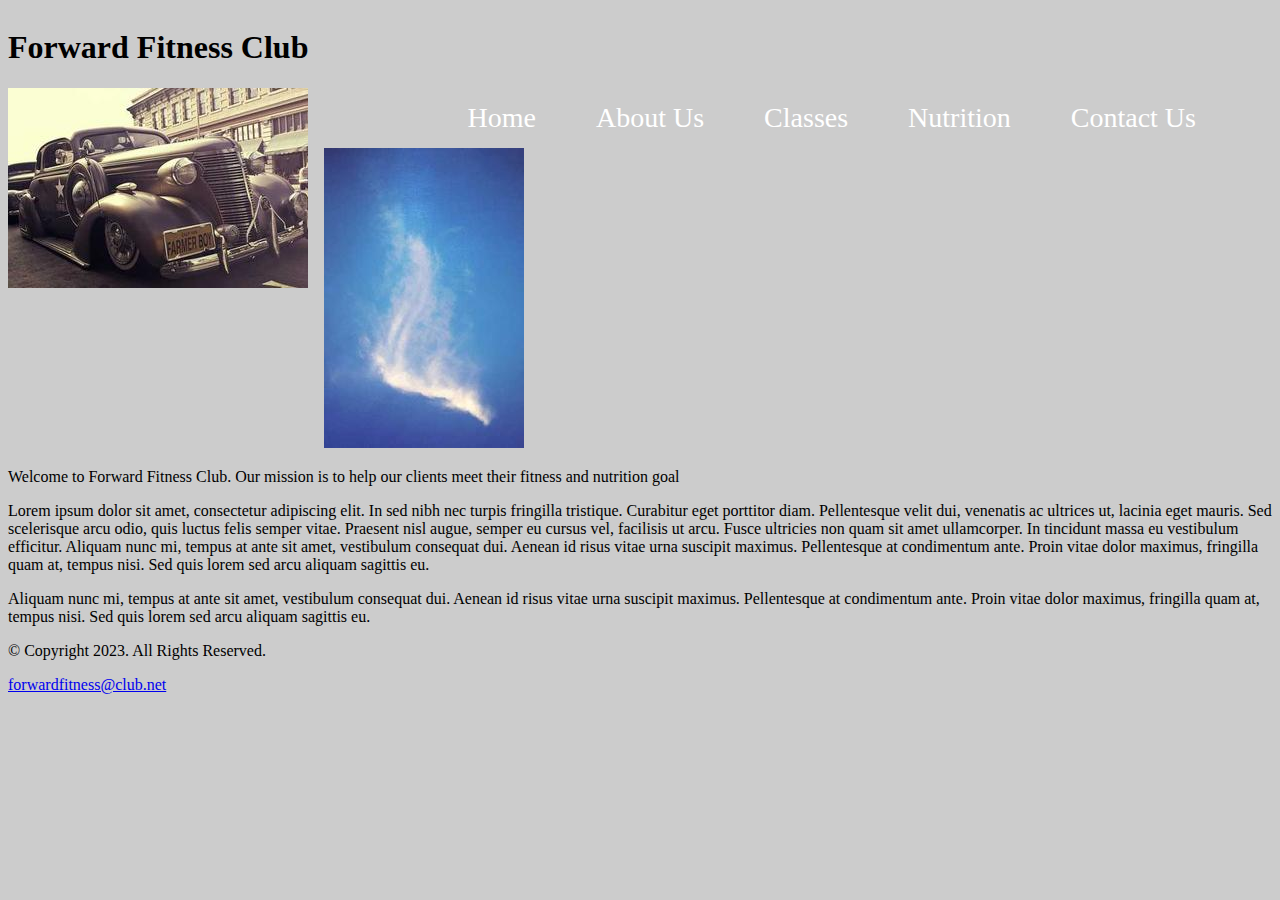
<file: index.html>
<!DOCTYPE html>
<!-- Created by Eko Hadi Permana
Date: Nov 3, 2023-->
<html lang="en">
<head>
    <meta charset="UTF-8">
    <meta name="viewport" content="width=device-width, initial-scale=1.0">
    <title>Forward Fitness Club</title>
    <link rel="stylesheet" href="css/styles.css">
</head>
<body>
    <div id="container">
    
        <header>
            <h1>Forward Fitness Club</h1>
            <a href="index.html"><img src="images/ff_logo.jpg" alt="the logo"></a>
        </header>

        <nav>
            <ul>
                <li><a href="index.html">Home</a></li>
                <li><a href="about.html">About Us</a></li>
                <li><a href="classes.html">Classes</a></li>
                <li><a href="nutrition.html">Nutrition</a></li>
                <li><a href="contact.html">Contact Us</a></li>
            </ul>
        </nav>

        <div id="Hero image">
            <img src="images/pp_weight.jpg" alt="hero image">
        </div>
        <main>
            <p>Welcome to Forward Fitness Club. Our mission is to help our
                clients meet their fitness and nutrition goal
            </p>
            <p>Lorem ipsum dolor sit amet, consectetur adipiscing elit. In sed nibh nec turpis fringilla tristique. Curabitur eget porttitor diam. Pellentesque velit dui, venenatis ac ultrices ut, lacinia eget mauris. Sed scelerisque arcu odio, quis luctus felis semper vitae. Praesent nisl augue, semper eu cursus vel, facilisis ut arcu. Fusce ultricies non quam sit amet ullamcorper. In tincidunt massa eu vestibulum efficitur. Aliquam nunc mi, tempus at ante sit amet, vestibulum consequat dui. Aenean id risus vitae urna suscipit maximus. Pellentesque at condimentum ante. Proin vitae dolor maximus, fringilla quam at, tempus nisi. Sed quis lorem sed arcu aliquam sagittis eu.</p>
            <p>Aliquam nunc mi, tempus at ante sit amet, vestibulum consequat dui. Aenean id risus vitae urna suscipit maximus. Pellentesque at condimentum ante. Proin vitae dolor maximus, fringilla quam at, tempus nisi. Sed quis lorem sed arcu aliquam sagittis eu.</p>
        </main>

        <footer>
            <p>&copy; Copyright 2023. All Rights Reserved.</p>
            <p><a href="mailto:forwardfitness@club.net">forwardfitness@club.net</a></p>
        </footer>
    </div>
</body>
</html>
</file>
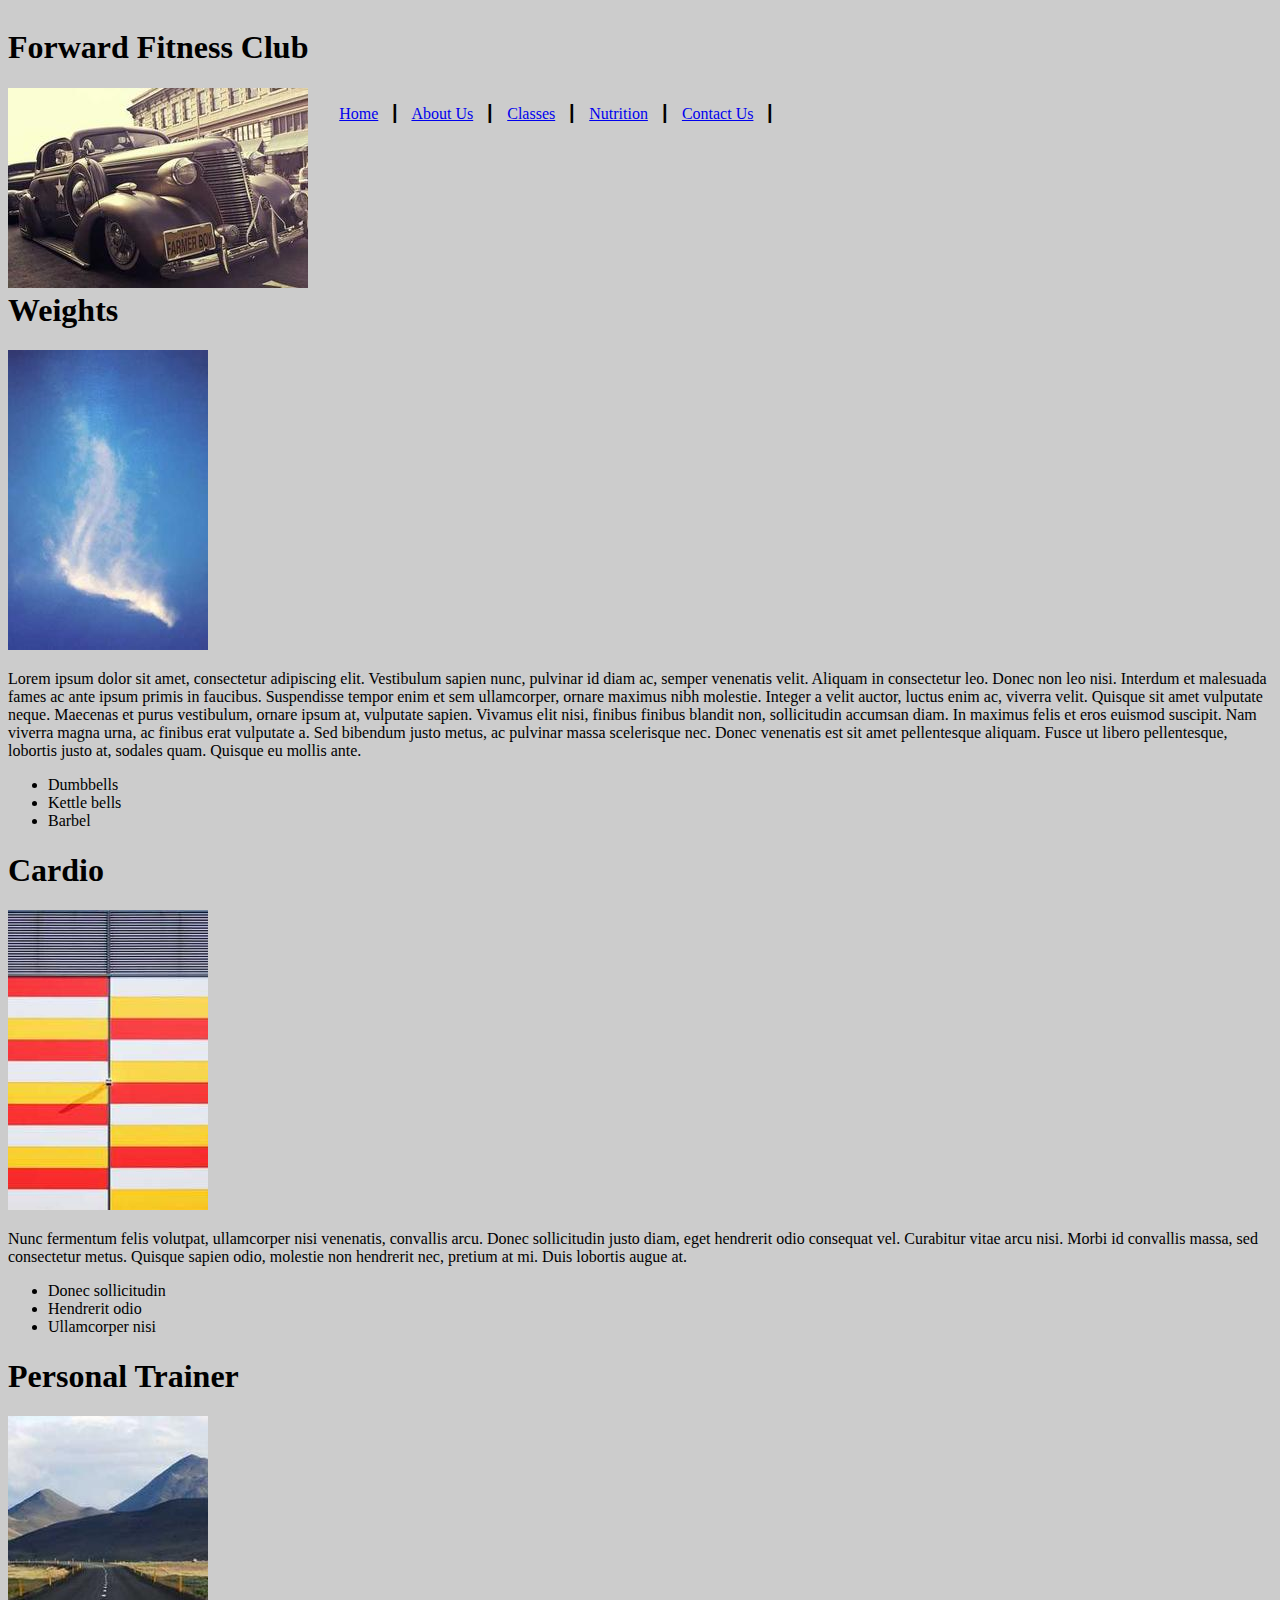
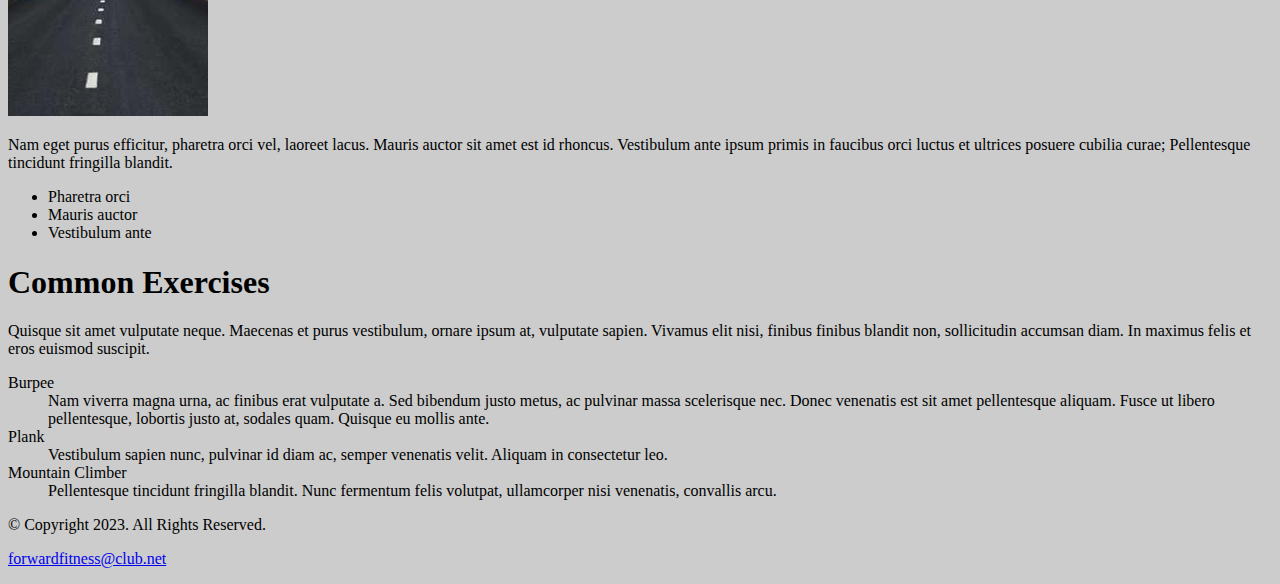
<file: about.html>
<!DOCTYPE html>
<!-- Created by Eko Hadi Permana
Date: Nov 3, 2023-->
<html lang="en">
<head>
    <meta charset="UTF-8">
    <meta name="viewport" content="width=device-width, initial-scale=1.0">
    <title>Forward Fitness Club</title>
    <link rel="stylesheet" href="css/styles.css">
</head>
<body>
    <div id="container">
    
        <header>
            <h1>Forward Fitness Club</h1>
            <a href="index.html"><img src="images/ff_logo.jpg" alt="the logo"></a>
            
        </header>

        <nav>
            <p><a href="index.html">Home</a> &nbsp; &#9475; &nbsp;
                <a href="about.html">About Us</a> &nbsp; &#9475; &nbsp;
                <a href="classes.html">Classes</a> &nbsp; &#9475; &nbsp;
                <a href="nutrition.html">Nutrition</a> &nbsp; &#9475; &nbsp;
                <a href="contact.html">Contact Us</a> &nbsp; &#9475; &nbsp;
            </p>
        </nav>

        <main>
            <div id="weights">
                <h1>Weights</h1>
                <img src="images/pp_weight.jpg" alt="people working out with 
                weight">
                <p>Lorem ipsum dolor sit amet, consectetur adipiscing elit. Vestibulum sapien nunc, pulvinar id diam ac, semper venenatis velit. Aliquam in consectetur leo. Donec non leo nisi. Interdum et malesuada fames ac ante ipsum primis in faucibus. Suspendisse tempor enim et sem ullamcorper, ornare maximus nibh molestie. Integer a velit auctor, luctus enim ac, viverra velit. Quisque sit amet vulputate neque. Maecenas et purus vestibulum, ornare ipsum at, vulputate sapien. Vivamus elit nisi, finibus finibus blandit non, sollicitudin accumsan diam. In maximus felis et eros euismod suscipit. Nam viverra magna urna, ac finibus erat vulputate a. Sed bibendum justo metus, ac pulvinar massa scelerisque nec. Donec venenatis est sit amet pellentesque aliquam. Fusce ut libero pellentesque, lobortis justo at, sodales quam. Quisque eu mollis ante.</p>
                <ul>
                    <li>Dumbbells</li>
                    <li>Kettle bells</li>
                    <li>Barbel</li>
                </ul>
            </div>
            <div id="cardio">
                <h1>Cardio</h1>
                <img src="images/trainer.jpg" alt="cardio">
                <p>Nunc fermentum felis volutpat, ullamcorper nisi venenatis, convallis arcu. Donec sollicitudin justo diam, eget hendrerit odio consequat vel. Curabitur vitae arcu nisi. Morbi id convallis massa, sed consectetur metus. Quisque sapien odio, molestie non hendrerit nec, pretium at mi. Duis lobortis augue at.</p>
                <ul>
                    <li>Donec sollicitudin</li>
                    <li>Hendrerit odio</li>
                    <li>Ullamcorper nisi</li>
                </ul>
            </div>
            <div id="training">
                <h1>Personal Trainer</h1>
                <img src="images/workout_machine.jpg" alt="workout machine">
                <p>Nam eget purus efficitur, pharetra orci vel, laoreet lacus. Mauris auctor sit amet est id rhoncus. Vestibulum ante ipsum primis in faucibus orci luctus et ultrices posuere cubilia curae; Pellentesque tincidunt fringilla blandit.</p>
                <ul>
                    <li>Pharetra orci</li>
                    <li>Mauris auctor</li>
                    <li>Vestibulum ante</li>
                </ul>
            </div>
            <div id="exercises">
                <h1>Common Exercises</h1>
                <p>Quisque sit amet vulputate neque. Maecenas et purus vestibulum, ornare ipsum at, vulputate sapien. Vivamus elit nisi, finibus finibus blandit non, sollicitudin accumsan diam. In maximus felis et eros euismod suscipit.</p>
                <dl>
                    <dt>Burpee</dt>
                    <dd>Nam viverra magna urna, ac finibus erat vulputate a. Sed bibendum justo metus, ac pulvinar massa scelerisque nec. Donec venenatis est sit amet pellentesque aliquam. Fusce ut libero pellentesque, lobortis justo at, sodales quam. Quisque eu mollis ante.</dd>
                    
                    <dt>Plank</dt>
                    <dd>Vestibulum sapien nunc, pulvinar id diam ac, semper venenatis velit. Aliquam in consectetur leo.</dd>

                    <dt>Mountain Climber</dt>
                    <dd>Pellentesque tincidunt fringilla blandit. Nunc fermentum felis volutpat, ullamcorper nisi venenatis, convallis arcu.</dd>
                </dl>
            </div>

        </main>

        <footer>
            <p>&copy; Copyright 2023. All Rights Reserved.</p>
            <p><a href="mailto:forwardfitness@club.net">forwardfitness@club.net</a></p>
        </footer>
    </div>
</body>
</html>
<!-- start learning 20231108, 8.40-->
</file>
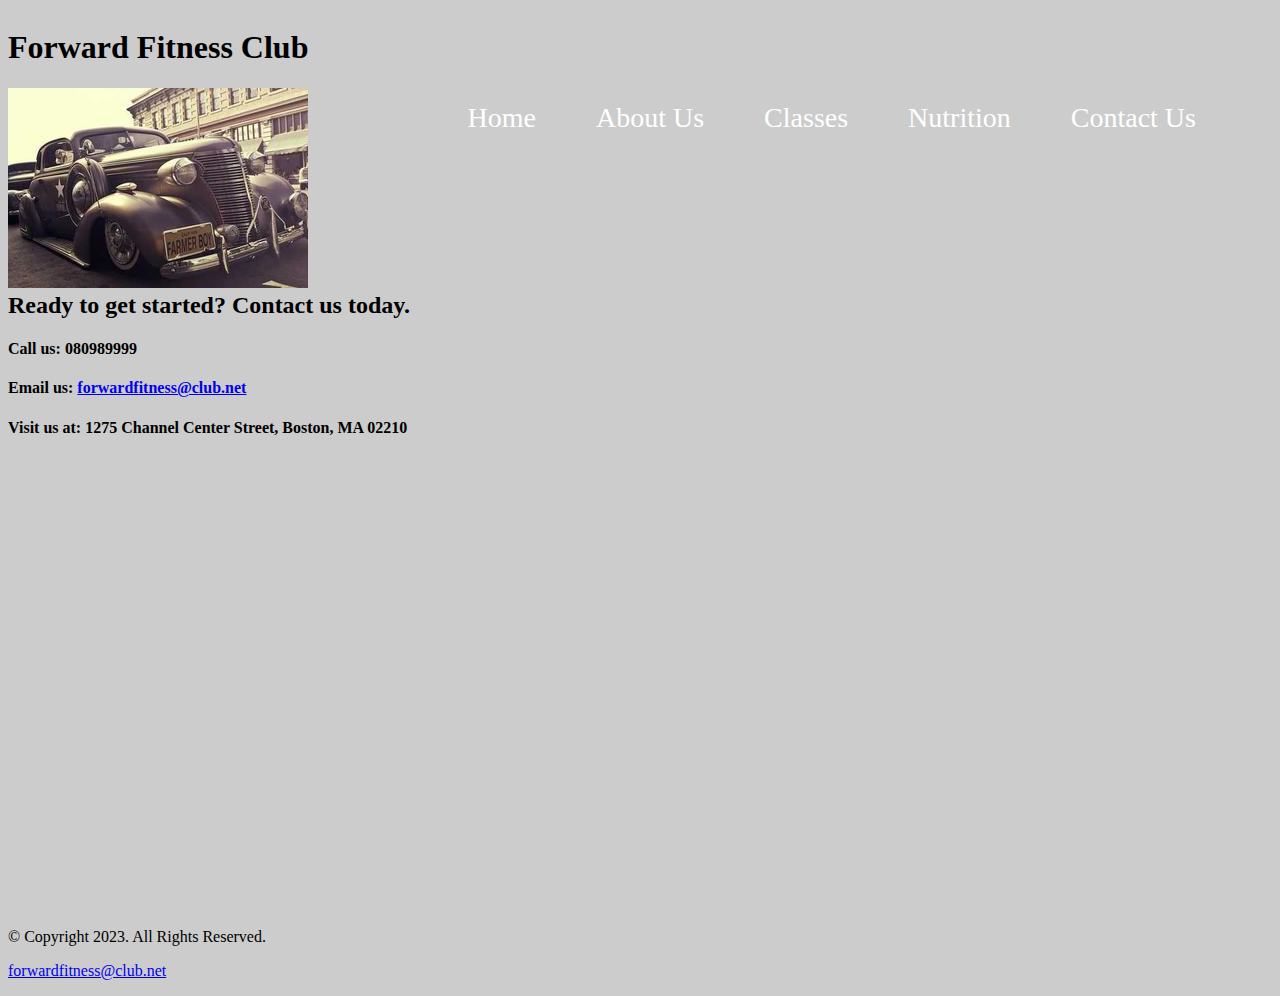
<file: contact.html>
<!DOCTYPE html>
<!-- Created by Eko Hadi Permana
Date: Nov 3, 2023-->
<html lang="en">
<head>
    <meta charset="UTF-8">
    <meta name="viewport" content="width=device-width, initial-scale=1.0">
    <title>Forward Fitness Club</title>
    <link rel="stylesheet" href="css/styles.css">
</head>
<body>
    <div id="container">
    
        <header>
            <h1>Forward Fitness Club</h1>
            <a href="index.html"><img src="images/ff_logo.jpg" alt="the logo"></a>
            
        </header>

        <nav>
            <ul>
                <li><a href="index.html">Home</a></li>
                <li><a href="about.html">About Us</a></li>
                <li><a href="classes.html">Classes</a></li>
                <li><a href="nutrition.html">Nutrition</a></li>
                <li><a href="contact.html">Contact Us</a></li>
            </ul>
        </nav>

        <main>
            <div id="contact">
                <h2>Ready to get started? Contact us today.</h2>
                <h4>Call us: 080989999</h4>
                <h4>Email us: <a href="mailto:forwardfitness@club.net">forwardfitness@club.net</a></h4>
                <h4>Visit us at: 1275 Channel Center
                    Street, Boston, 
                    MA 02210</h4>
                    <iframe src="https://www.google.com/maps/embed?pb=!1m18!1m12!1m3!1d2948.8519281362346!2d-71.0514398!3d42.345680200000004!2m3!1f0!2f0!3f0!3m2!1i1024!2i768!4f13.1!3m3!1m2!1s0x89e37a7dc2b67e7b%3A0x36ec93427cd9c5f1!2sChannel%20Center%20St%2C%20Boston%2C%20MA%2002210%2C%20Amerika%20Serikat!5e0!3m2!1sid!2sid!4v1699414359325!5m2!1sid!2sid" width="600" height="450" style="border:0;" allowfullscreen="" loading="lazy" referrerpolicy="no-referrer-when-downgrade"></iframe>
            </div>
        </main>

        <footer>
            <p>&copy; Copyright 2023. All Rights Reserved.</p>
            <p><a href="mailto:forwardfitness@club.net">forwardfitness@club.net</a></p>
        </footer>
    </div>
</body>
</html>
<!-- start learning 20231108, 8.40-->
</file>
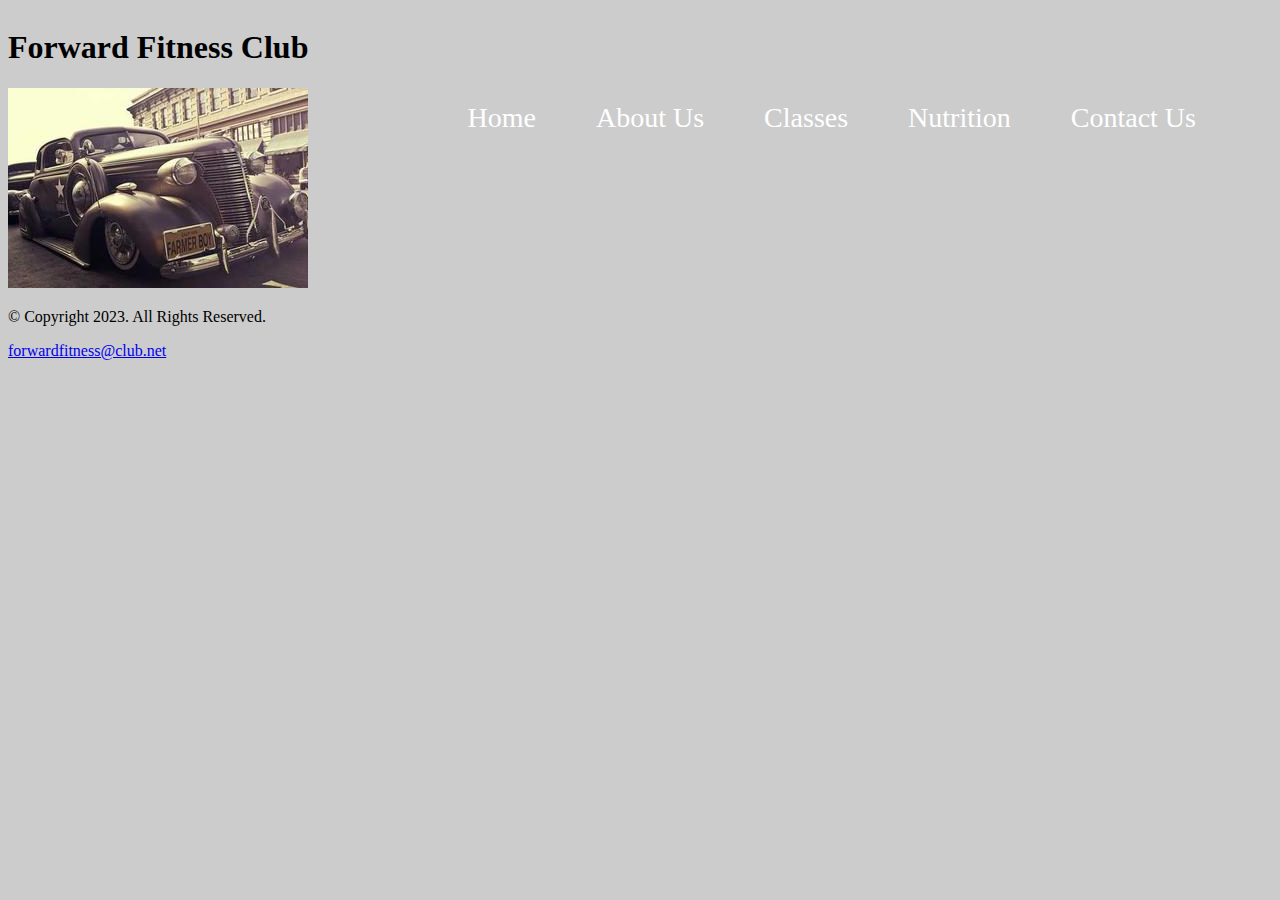
<file: template.html>
<!DOCTYPE html>
<!-- Created by Eko Hadi Permana
Date: Nov 3, 2023-->
<html lang="en">
<head>
    <meta charset="UTF-8">
    <meta name="viewport" content="width=device-width, initial-scale=1.0">
    <title>Forward Fitness Club</title>
    <link rel="stylesheet" href="css/styles.css">
</head>
<body>
    <div id="container">
    
        <header>
            <h1>Forward Fitness Club</h1>
            <a href="index.html"><img src="images/ff_logo.jpg" alt="the logo"></a>
            
        </header>

        <nav>
            <ul>
                <li><a href="index.html">Home</a></li>
                <li><a href="about.html">About Us</a></li>
                <li><a href="classes.html">Classes</a></li>
                <li><a href="nutrition.html">Nutrition</a></li>
                <li><a href="contact.html">Contact Us</a></li>
            </ul>
        </nav>

        <main>

        </main>

        <footer>
            <p>&copy; Copyright 2023. All Rights Reserved.</p>
            <p><a href="mailto:forwardfitness@club.net">forwardfitness@club.net</a></p>
        </footer>
    </div>
</body>
</html>
<!-- start learning 20231108, 8.40-->
<!-- start learning Nov 15, 2023, wednesday, 9.21 
The lesson is:
CHapter 4, designing web with CSS, p. 145
-->

<!--
    The roadmap:
    1. create a css file
    2. link html page to a css file
    3. create style rules
    4. add comments to the css file
    5. validate the css file. 
-->
</file>
<file: css/styles.css>
body {
    background-color: #ccc;
}

header {
    width: 25%;
    float: left;
}

nav {
    width: 70%;
    float: right;
    margin: 5em 3em 0 0;
}

nav ul {
    list-style-type: none;
    margin: 0;
    text-align: right;
}

nav li {
    display: inline-block;
    font-size: 1.75em;
}

nav li a {
    display: block;
    color: #fff;
    text-align: center;
    padding: 0.5em 1em;
    text-decoration: none;
}
main {
    clear: left;
}

/* nov 16, 2023, thursday, 8.33, lets get it on */
</file>
